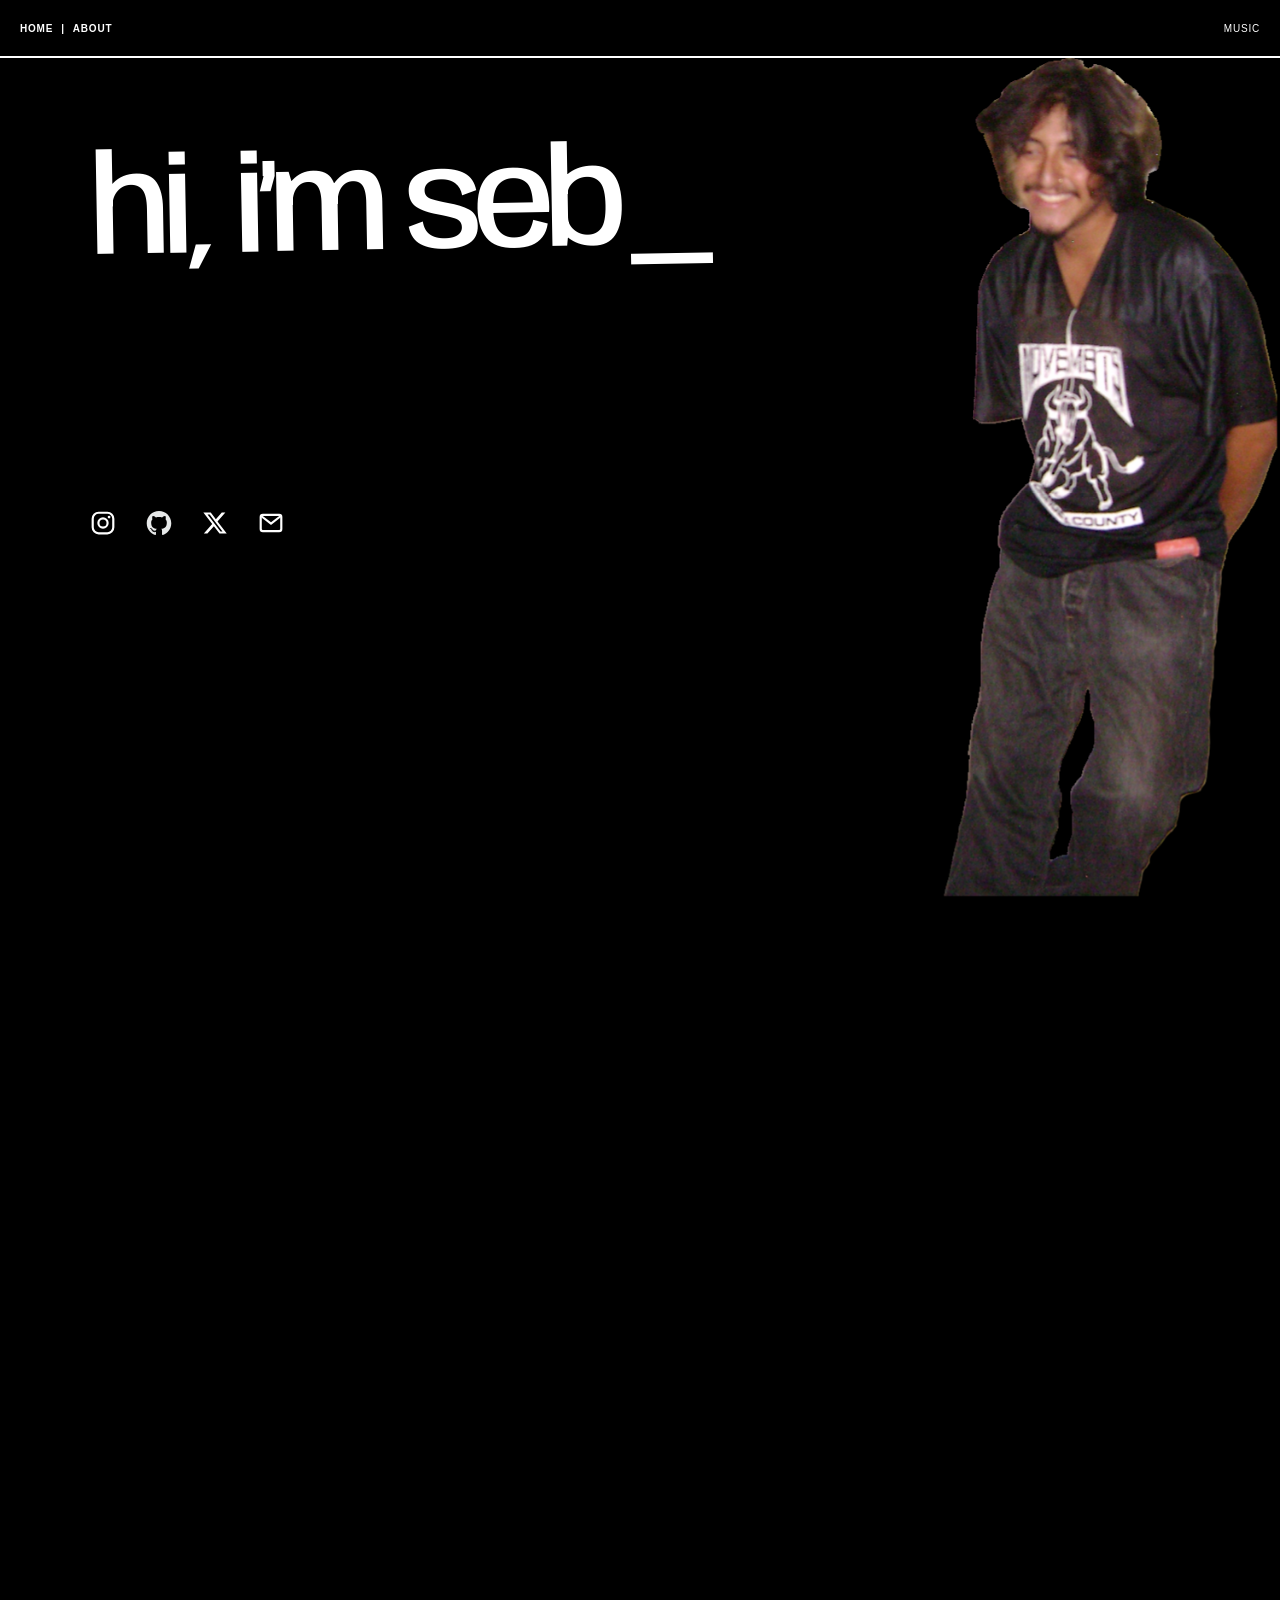
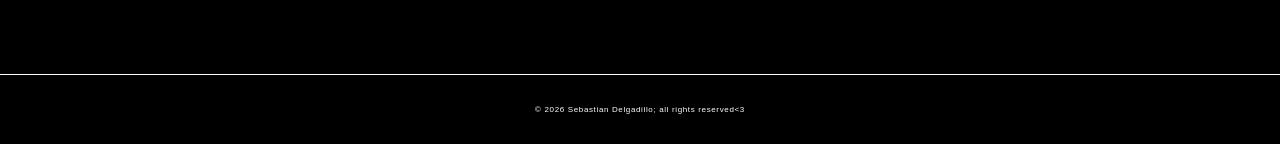
<file: index.html>
<!DOCTYPE html>
<html lang="en">
<head>
  <meta charset="UTF-8">
  <meta name="viewport" content="width=device-width, initial-scale=1, maximum-scale=1, user-scalable=no">
  <meta name="description" content="Sebastian Delgadillo's portfolio.">
  <title>Sebastian Delgadillo | Portfolio</title>
  <link rel="stylesheet" href="styles.css">
</head>
<body>
  <header class="topbar">
    <div class="topbar-start">
      <a class="home-link" href="index.html">HOME</a>
      <span aria-hidden="true">|</span>
      <a class="about-link" href="index.html?about=1" data-about-link>ABOUT</a>
    </div>
    <nav aria-label="Main navigation">
      <a href="music.html">MUSIC</a>
    </nav>
  </header>

  <main class="home-main">
    <section class="hero" aria-labelledby="hero-title">
      <div class="hero-copy hand">
        <h1 id="hero-title" data-typewriter>hi, i’m seb.</h1>
        <p data-typewriter>computer science<br>student &amp; musician.</p>
        <nav class="hero-socials" aria-label="Social profiles">
          <a href="https://www.instagram.com/minonosky/" target="_blank" rel="noopener noreferrer" aria-label="Instagram">
            <img src="images/socials/instagram.svg" alt="" width="26" height="26">
          </a>
          <a href="https://github.com/minonosky" target="_blank" rel="noopener noreferrer" aria-label="GitHub">
            <img class="social-logo-invert" src="images/tech-stack/github.svg" alt="" width="26" height="26">
          </a>
          <a href="https://x.com/minonosky" target="_blank" rel="noopener noreferrer" aria-label="X">
            <img src="images/socials/x.svg" alt="" width="26" height="26">
          </a>
          <a class="email-social" href="mailto:minonosky@gmail.com">
            <img src="images/socials/gmail.svg" alt="" width="26" height="26">
            <span>minonosky@gmail.com</span>
          </a>
        </nav>
      </div>

      <div class="hero-contact">
        <div class="hero-person" id="portrait-about" tabindex="0" aria-label="Hover or focus to show a short note about Sebastian">
          <img class="person-photo" src="images/body-cutout.png" alt="" draggable="false">
        </div>
        <div class="contact-reveal">
          <p class="about-location">CALIFORNIA<img src="images/us-flag.svg" alt="" aria-hidden="true"></p>
          <p>21 y/o studying computer science at Fullerton College with a growing focus on machine learning and AI.</p>
          <div class="tech-stack" role="group" aria-label="Tech stack and tools">
            <div class="tech-stack-group">
              <span class="tech-stack-label">LANGUAGES</span>
              <ul>
                <li><img src="images/tech-stack/python.svg" alt="" width="18" height="18">PYTHON</li>
                <li><img src="images/tech-stack/cplusplus.svg" alt="" width="18" height="18">C++</li>
                <li><img src="images/tech-stack/java.svg" alt="" width="18" height="18">JAVA</li>
                <li><img src="images/tech-stack/lua.svg" alt="" width="18" height="18">LUA</li>
                <li><img src="images/tech-stack/javascript.svg" alt="" width="18" height="18">JAVASCRIPT</li>
                <li><img src="images/tech-stack/html5.svg" alt="" width="18" height="18">HTML</li>
                <li><img src="images/tech-stack/css3.svg" alt="" width="18" height="18">CSS</li>
              </ul>
            </div>
            <div class="tech-stack-group">
              <span class="tech-stack-label">TOOLS</span>
              <ul>
                <li><img src="images/tech-stack/vscode.svg" alt="" width="18" height="18">VS CODE</li>
                <li><img src="images/tech-stack/intellij.svg" alt="" width="18" height="18">INTELLIJ</li>
                <li><img src="images/tech-stack/roblox-studio.svg" alt="" width="18" height="18">ROBLOX STUDIO</li>
                <li><img src="images/tech-stack/git.svg" alt="" width="18" height="18">GIT</li>
                <li><img class="tech-logo-invert" src="images/tech-stack/github.svg" alt="" width="18" height="18">GITHUB</li>
                <li><img src="images/tech-stack/linux.svg" alt="" width="18" height="18">LINUX</li>
                <li><img src="images/tech-stack/cloudflare.svg" alt="" width="18" height="18">CLOUDFLARE</li>
                <li><img src="images/tech-stack/codex.svg" alt="" width="18" height="18">CODEX</li>
                <li><img src="images/tech-stack/claude.svg" alt="" width="18" height="18">CLAUDE</li>
              </ul>
            </div>
          </div>
        </div>
      </div>
    </section>

    <section class="featured-projects" id="featured-projects" aria-labelledby="featured-projects-title">
      <header class="featured-heading">
        <h2 class="hand" id="featured-projects-title">featured projects.</h2>
      </header>

      <div class="featured-list">
        <article class="featured-project" data-card-href="marching-band.html" tabindex="0" role="link" aria-label="View the Marching Band: Rehearsal Site case study">
          <figure class="featured-thumb">
            <img src="images/projects/roblox/screenshot5.png" alt="Preview of the Roblox marching band project" width="512" height="512">
          </figure>
          <div class="featured-name">
            <h3 class="hand">Marching Band: Rehearsal Site</h3>
            <p>a marching band game/community built in Roblox.</p>
          </div>
          <div class="featured-card-footer">
            <p class="featured-tools">LUA / ROBLOX STUDIO</p>
            <div class="featured-card-icons" aria-label="Lua and Roblox Studio">
              <img src="images/tech-stack/lua.svg" alt="Lua" width="22" height="22">
              <a class="featured-project-link" href="https://www.roblox.com/games/91005568012348/Marching-Band-Rehearsal-Site" target="_blank" rel="noopener noreferrer" aria-label="Play Marching Band: Rehearsal Site on Roblox">
                <img src="images/tech-stack/roblox-studio.svg" alt="" width="22" height="22">
              </a>
            </div>
          </div>
        </article>

        <article class="featured-project" data-card-href="https://github.com/minonosky/manhunt-plugin" tabindex="0" role="link" aria-label="View the Minecraft Manhunt Plugin on GitHub">
          <figure class="featured-thumb featured-thumb--contain">
            <img src="images/projects/minecraft/minecraft1.png" alt="Minecraft screen showing the Manhunt plugin commands" width="645" height="332">
          </figure>
          <div class="featured-name">
            <h3 class="hand">Minecraft Manhunt Plugin</h3>
            <p>a server plugin for Minecraft made for the manhunt game mode.</p>
          </div>
          <div class="featured-card-footer">
            <p class="featured-tools">JAVA / INTELLIJ IDEA</p>
            <div class="featured-card-icons" aria-label="Java, IntelliJ IDEA, and GitHub">
              <img src="images/tech-stack/java.svg" alt="Java" width="22" height="22">
              <img src="images/tech-stack/intellij.svg" alt="IntelliJ IDEA" width="22" height="22">
              <a class="featured-project-link" href="https://github.com/minonosky/manhunt-plugin" target="_blank" rel="noopener noreferrer" aria-label="View Sebastian's GitHub profile">
                <img class="featured-link-icon--white" src="images/tech-stack/github.svg" alt="" width="22" height="22">
              </a>
            </div>
          </div>
        </article>

      </div>
    </section>
  </main>

  <footer>
    <p>© <span data-year></span> Sebastian Delgadillo; all rights reserved&lt;3</p>
  </footer>

  <script src="script.js?v=navigation-1"></script>
</body>
</html>
</file>
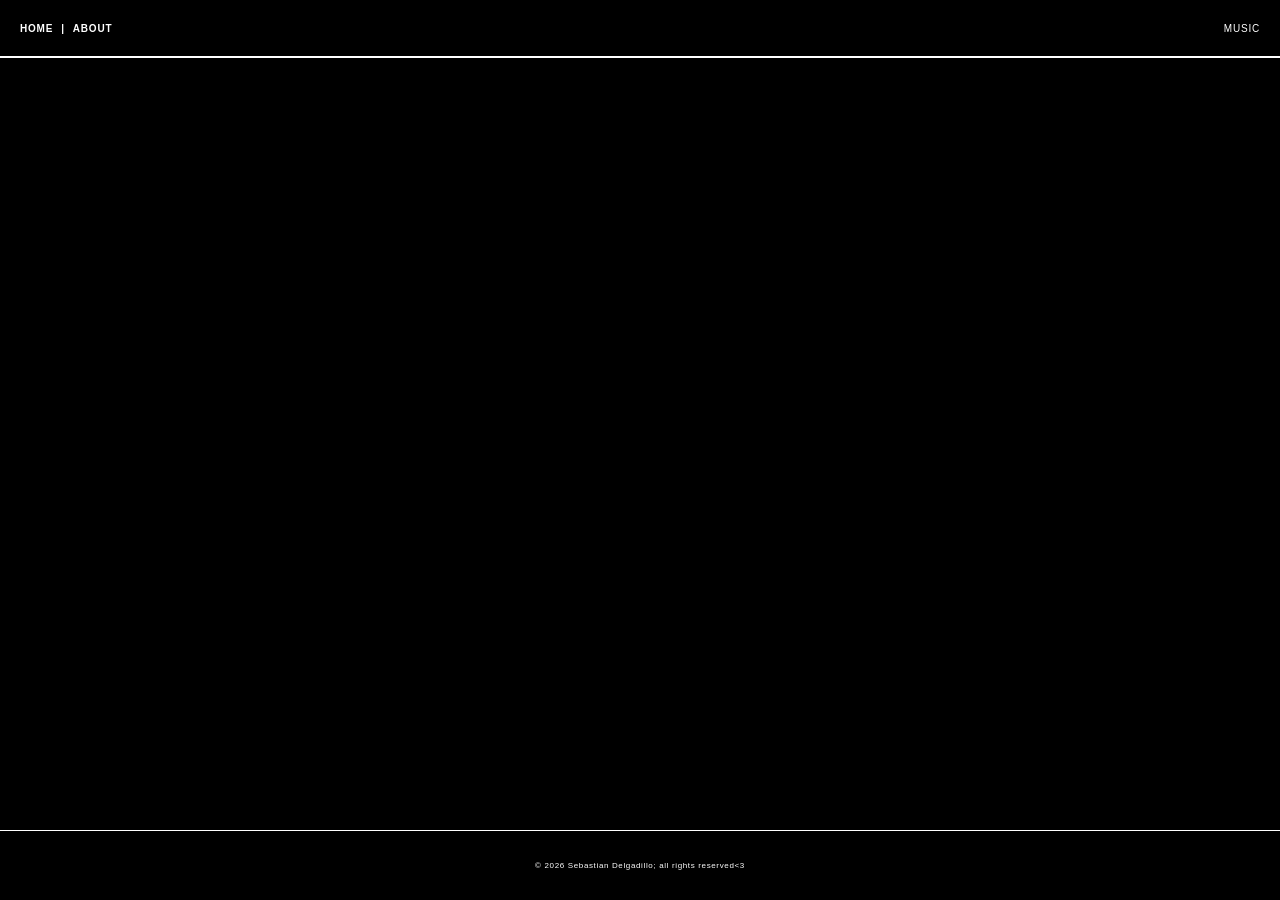
<file: music.html>
<!DOCTYPE html>
<html lang="en">
<head>
  <meta charset="UTF-8">
  <meta name="viewport" content="width=device-width, initial-scale=1, maximum-scale=1, user-scalable=no">
  <meta name="description" content="The music experience of Sebastian Delgadillo.">
  <title>Music — Sebastian Delgadillo</title>
  <link rel="stylesheet" href="styles.css">
</head>
<body>
  <header class="topbar">
    <div class="topbar-start">
      <a class="home-link" href="index.html">HOME</a>
      <span aria-hidden="true">|</span>
      <a class="about-link" href="index.html?about=1" data-about-link>ABOUT</a>
    </div>
    <nav aria-label="Main navigation">
      <a href="music.html">MUSIC</a>
    </nav>
  </header>

  <main class="page-main"></main>

  <footer>
    <p>© <span data-year></span> Sebastian Delgadillo; all rights reserved&lt;3</p>
  </footer>

  <script src="script.js?v=navigation-1"></script>
</body>
</html>
</file>
<file: styles.css>
@import url("https://fonts.googleapis.com/css2?family=Anybody:wght@500&display=swap");

:root {
  color-scheme: dark;
  --black: #000;
  --white: #fff;
  --gray: #8b8b8b;
  font-family: Arial, Helvetica, sans-serif;
  color: var(--white);
  background: var(--black);
}

* { box-sizing: border-box; }
html {
  scroll-behavior: smooth;
  -webkit-user-select: none;
  user-select: none;
}
body { min-height: 100vh; margin: 0; display: flex; flex-direction: column; overflow-x: hidden; background: #000; -webkit-font-smoothing: antialiased; -moz-osx-font-smoothing: grayscale; text-rendering: optimizeLegibility; }
a { color: inherit; text-decoration: none; }
img {
  -webkit-user-drag: none;
  -webkit-touch-callout: none;
  user-select: none;
}
input, textarea, [contenteditable="true"] {
  -webkit-user-select: text;
  user-select: text;
}

.hand {
  font-family: "Anybody", Arial, Helvetica, sans-serif;
  font-weight: 500;
  font-synthesis: none;
}
.hand :where(h1, h2, h3) { font-weight: 500; }

.topbar {
  position: relative;
  z-index: 10;
  min-height: 58px;
  display: flex;
  align-items: center;
  justify-content: space-between;
  gap: 24px;
  padding: 0 20px;
  border-bottom: 2px solid #fff;
  background: #000;
  font-size: 10px;
  letter-spacing: 0.08em;
}

.topbar-start { display: flex; align-items: center; gap: 8px; font-weight: 700; }
nav { display: flex; gap: clamp(18px, 3vw, 46px); }
nav a:hover, .topbar-start a:hover, footer a:hover { text-decoration: underline; text-decoration-thickness: 1px; text-underline-offset: 5px; }

.home-main { flex: 1; }
.hero { --hero-fade: 1; --hero-shift: 0px; position: relative; min-height: calc(100vh - 58px); overflow: hidden; }
.hero-copy { position: relative; z-index: 3; width: min(72vw, 1180px); padding: clamp(80px, 10vh, 130px) 0 100px clamp(28px, 7vw, 140px); opacity: var(--hero-fade); transform: translateX(calc(var(--hero-shift) * -0.65)); transition: opacity 220ms ease; will-change: opacity, transform; }
.hero:has(.hero-person:hover, .hero-person:focus) .hero-copy { opacity: 0.32; }
.hero-copy h1 { margin: 0; font-size: clamp(4.8rem, 10.4vw, 12rem); line-height: 0.94; letter-spacing: -0.075em; transform: rotate(-1deg); }
.hero-copy > p { margin: clamp(22px, 4vh, 55px) 0 clamp(45px, 7vh, 90px); font-size: clamp(2rem, 4.8vw, 5.4rem); line-height: 1.12; letter-spacing: -0.055em; transform: rotate(0.5deg); }
.hero-socials { display: flex; flex-wrap: wrap; gap: 18px 30px; font-family: Arial, Helvetica, sans-serif; }
.hero-socials a { display: inline-flex; align-items: center; gap: 9px; font-size: 9px; letter-spacing: 0.1em; }
.hero-socials img { width: 26px; height: 26px; display: block; }
.hero-socials .social-logo-invert { filter: invert(1); }
.hero-socials a:hover span { text-decoration: underline; text-decoration-thickness: 1px; text-underline-offset: 5px; }
.hero-socials .email-social { gap: 0; }
.email-social span { max-width: 0; display: inline-block; padding-left: 0; overflow: hidden; opacity: 0; white-space: nowrap; transform: translateX(-9px); transition: max-width 260ms cubic-bezier(.2,.7,.2,1), padding-left 260ms cubic-bezier(.2,.7,.2,1), opacity 180ms ease, transform 260ms cubic-bezier(.2,.7,.2,1); }
.email-social:hover span, .email-social:focus-visible span { max-width: 180px; padding-left: 9px; opacity: 1; transform: translateX(0); }
.typewriter-word { display: inline-block; white-space: nowrap; }
.typewriter-ready .typewriter-letter { position: relative; visibility: hidden; }
.typewriter-ready .typewriter-letter.is-visible { visibility: visible; }
.typewriter-ready .typewriter-letter.is-current::after { content: "_"; position: absolute; left: calc(100% + 0.1em); bottom: 0; animation: typewriter-cursor 900ms steps(1, end) infinite; }

@keyframes typewriter-cursor {
  50% { opacity: 0; }
}
.hero-contact { position: absolute; z-index: 2; top: 0; right: 0; bottom: 0; width: min(58vw, 1080px); outline: none; opacity: var(--hero-fade); transform: translateX(calc(var(--hero-shift) * 0.45)); will-change: opacity, transform; }
.hero-person { position: absolute; top: 0; right: 0; bottom: 0; width: clamp(260px, 40vh, 430px); overflow: visible; outline: none; }
.hero-person img { position: absolute; top: 0; right: 3px; width: auto; max-width: none; height: calc(100% - 4px); display: block; }
.person-photo { z-index: 2; transform-origin: right bottom; animation: portrait-idle-jitter 340ms steps(2, end) infinite alternate; transition: transform 180ms cubic-bezier(.2,.7,.2,1), filter 160ms ease; }
.contact-reveal { position: absolute; z-index: 3; top: 34%; right: min(23vw, 440px); width: min(28vw, 320px); display: flex; flex-direction: column; align-items: flex-end; gap: 8px; opacity: 0; pointer-events: none; transform: translateX(70px); transition: opacity 220ms ease, transform 260ms cubic-bezier(.2,.7,.2,1); font-size: clamp(0.8rem, 1.25vw, 1.15rem); letter-spacing: 0.01em; }
.contact-reveal p { margin: 0; line-height: 1.45; text-align: right; }
.contact-reveal .about-location { display: inline-flex; align-items: center; gap: 5px; color: #b1b1b1; font-size: clamp(0.58rem, 0.72vw, 0.7rem); line-height: 1; letter-spacing: 0.08em; }
.about-location img { width: 18px; height: auto; display: block; flex: none; }
.tech-stack { margin-top: 10px; text-align: right; }
.tech-stack-group + .tech-stack-group { margin-top: 13px; }
.tech-stack-label { display: block; margin-bottom: 7px; color: var(--gray); font-size: 0.55rem; letter-spacing: 0.14em; }
.tech-stack ul { max-width: 320px; margin: 0; padding: 0; display: flex; flex-wrap: wrap; justify-content: flex-end; gap: 8px 13px; list-style: none; font-size: clamp(0.55rem, 0.65vw, 0.68rem); letter-spacing: 0.07em; }
.tech-stack li { display: inline-flex; align-items: center; gap: 5px; white-space: nowrap; }
.tech-stack img { width: 18px; height: 18px; display: block; object-fit: contain; }
.tech-stack .tech-logo-invert { filter: invert(1); }
.hero-contact:has(.hero-person:hover, .hero-person:focus, .contact-reveal:hover, .contact-reveal:focus-within) .contact-reveal { opacity: 1; pointer-events: auto; transform: translateX(0); }
.hero-contact:has(.hero-person:hover, .hero-person:focus, .contact-reveal:hover, .contact-reveal:focus-within) .person-photo { animation: portrait-outline-jitter 180ms steps(2, end) infinite alternate; }

@keyframes portrait-idle-jitter {
  0% {
    transform: translate(0, -1px) scale(1.002);
    filter: drop-shadow(1px 0 0 #fff) drop-shadow(-1px 0 0 #fff) drop-shadow(0 1px 0 #fff) drop-shadow(0 -1px 0 #fff);
  }
  100% {
    transform: translate(-1px, 0) scale(1.003);
    filter: drop-shadow(1px 1px 0 #fff) drop-shadow(-1px -1px 0 #fff) drop-shadow(1px -1px 0 #fff) drop-shadow(-1px 1px 0 #fff);
  }
}

@keyframes portrait-outline-jitter {
  0% {
    transform: translate(-1px, -2px) scale(1.014);
    filter: drop-shadow(2px 0 0 #fff) drop-shadow(-2px 0 0 #fff) drop-shadow(0 2px 0 #fff) drop-shadow(0 -2px 0 #fff);
  }
  100% {
    transform: translate(-3px, -1px) scale(1.017);
    filter: drop-shadow(3px 1px 0 #fff) drop-shadow(-1px -2px 0 #fff) drop-shadow(1px 3px 0 #fff) drop-shadow(-2px -1px 0 #fff);
  }
}

.featured-projects { padding: clamp(70px, 8vw, 125px) clamp(20px, 5vw, 90px) clamp(80px, 8vw, 125px); background: #000; opacity: var(--projects-fade, 1); will-change: opacity; }
.featured-heading { padding-bottom: clamp(42px, 5vw, 70px); text-align: center; transition: opacity 650ms ease, translate 650ms cubic-bezier(0.22, 1, 0.36, 1); }
.featured-heading h2 { margin: 0; font-size: clamp(3rem, 5.5vw, 6.5rem); line-height: 0.92; letter-spacing: -0.065em; transform: rotate(-0.35deg); }
.featured-list { width: min(100%, 940px); margin: 0 auto; display: grid; grid-template-columns: repeat(auto-fit, minmax(min(360px, 100%), 1fr)); gap: clamp(20px, 2.5vw, 38px); }
.featured-project { --reveal-delay: 80ms; position: relative; isolation: isolate; display: flex; flex-direction: column; min-height: clamp(390px, 34vw, 480px); padding: clamp(20px, 2vw, 30px); transition: opacity 650ms ease var(--reveal-delay), translate 650ms cubic-bezier(0.22, 1, 0.36, 1) var(--reveal-delay); }
.featured-project::before { content: ""; position: absolute; z-index: -1; inset: 0; border: 1px solid #fff; border-radius: 3px 12px 5px 9px / 8px 4px 11px 5px; transform: rotate(-0.25deg); pointer-events: none; }
.featured-project:nth-child(2n)::before { border-radius: 10px 3px 13px 4px / 4px 9px 3px 12px; transform: rotate(0.2deg); }
.featured-project:nth-child(2) { --reveal-delay: 170ms; }
.featured-project[role="link"] { cursor: pointer; outline: none; }
.featured-project[role="link"]:focus-visible::before { outline: 2px solid #fff; outline-offset: 5px; }
.reveal-ready .featured-heading, .reveal-ready .featured-project { opacity: 0; translate: 0 24px; }
.reveal-ready .featured-heading.is-visible, .reveal-ready .featured-project.is-visible { opacity: 1; translate: 0 0; }
.featured-project p { margin: 0; }
.featured-thumb { width: 100%; aspect-ratio: 16 / 9; margin: -8px 0 24px; overflow: hidden; border: 1px solid #666; background: #070707; }
.featured-thumb img { width: 100%; height: 100%; display: block; object-fit: cover; object-position: center; }
.featured-thumb--contain img { object-fit: contain; }
.featured-name { min-width: 0; margin: 0 0 auto; }
.featured-name h3 { margin: 0; font-size: clamp(1.65rem, 2.5vw, 3rem); line-height: 1; letter-spacing: -0.045em; font-weight: 500; }
.featured-name p { margin-top: 8px; color: #777; font-size: 10px; line-height: 1.45; }
.featured-card-footer { margin-top: 24px; padding-top: 13px; display: flex; align-items: center; justify-content: space-between; gap: 20px; border-top: 1px solid #555; }
.featured-tools { color: #c7c7c7; font-family: Arial, Helvetica, sans-serif; font-size: 9px; font-weight: 700; letter-spacing: 0.08em; line-height: 1.5; }
.featured-card-icons { display: flex; align-items: center; gap: 8px; }
.featured-card-icons > img { width: 22px; height: 22px; display: block; object-fit: contain; }
.featured-project-link { display: inline-flex; }
.featured-project-link img { width: 22px; height: 22px; display: block; }
.featured-project-link .featured-link-icon--white { filter: grayscale(1) brightness(0) invert(1); }

.case-study-main { flex: 1; }
.case-study-minimal { padding: clamp(55px, 6vw, 95px) clamp(20px, 5vw, 85px) clamp(70px, 7vw, 110px); }
.case-minimal-intro { max-width: none; }
.case-kicker { margin: 0 0 15px; color: var(--gray); font-size: 9px; letter-spacing: 0.14em; }
.case-title-row { display: grid; grid-template-columns: minmax(0, 1.25fr) minmax(290px, 0.75fr); gap: clamp(45px, 7vw, 120px); align-items: end; }
.case-minimal-intro h1 { margin: 0; font-size: clamp(2.8rem, 5.2vw, 6rem); line-height: 0.9; letter-spacing: -0.065em; transform: rotate(-0.25deg); }
.case-title-meta { width: min(100%, 390px); display: grid; gap: 13px; }
.case-stat-card { display: grid; grid-template-columns: 64px 1fr; gap: 15px; align-items: center; }
.case-stat-logo { width: 64px; height: 64px; display: block; overflow: hidden; border: 1px solid #555; background: #080808; }
.case-stat-logo img { width: 100%; height: 100%; display: block; object-fit: cover; }
.case-stat-logo--contained { background: #fff; }
.case-stat-logo--contained img { object-fit: contain; }
.case-stat-details { min-width: 0; display: grid; gap: 13px; justify-items: start; }
.case-game-stats { display: flex; gap: clamp(18px, 2.5vw, 36px); margin: 0; }
.case-game-stats div { display: grid; gap: 4px; }
.case-game-stats dt { font-size: clamp(1rem, 1.5vw, 1.35rem); font-weight: 700; letter-spacing: -0.03em; }
.case-game-stats dd { margin: 0; color: var(--gray); font-size: 7px; letter-spacing: 0.11em; }
.case-community-card { padding-top: 13px; border-top: 1px solid #333; }
.case-community-details { min-width: 0; display: grid; gap: 9px; }
.case-community-name { font-size: 8px; font-weight: 700; letter-spacing: 0.08em; }
.case-community-details strong { font-size: clamp(1rem, 1.5vw, 1.35rem); letter-spacing: -0.03em; }
.case-community-details small { margin-left: 5px; color: var(--gray); font-size: 7px; letter-spacing: 0.11em; }
.case-project-layout { display: grid; grid-template-columns: minmax(0, 1.25fr) minmax(290px, 0.75fr); gap: clamp(45px, 7vw, 120px); align-items: center; margin-top: clamp(45px, 6vw, 80px); }
.case-media-stage { position: relative; width: 100%; aspect-ratio: 16 / 9; border: 1px solid #fff; background: #050505; }
.case-media-viewport { position: absolute; inset: 0; overflow: hidden; }
.case-media-item { position: absolute; inset: 0; margin: 0; overflow: hidden; }
.case-media-item[hidden] { display: none; }
.case-media-item img { width: 100%; height: 100%; display: block; object-fit: cover; object-position: center; will-change: transform; }
.case-static-copy { max-width: 560px; }
.case-static-copy p { margin: 0; color: #c5c5c5; font-size: clamp(0.82rem, 1vw, 1rem); line-height: 1.65; }
.case-static-copy p + p { margin-top: 22px; }
.case-carousel-button { position: absolute; z-index: 4; top: 50%; width: 30px; height: 44px; padding: 0; border: 0; color: #fff; background: transparent; font: inherit; font-size: 24px; cursor: pointer; transform: translateY(-50%); }
.case-carousel-button--prev { left: -48px; }
.case-carousel-button--next { right: -48px; }

.page-main { flex: 1; padding: clamp(70px, 9vw, 150px) clamp(20px, 5vw, 90px) 130px; }
.page-title { margin-bottom: 80px; }
.page-title > p { margin: 0 0 25px; color: var(--gray); font-size: 9px; letter-spacing: 0.12em; }
.page-title h1 { margin: 0; font-size: clamp(4.5rem, 10vw, 11rem); line-height: 0.9; letter-spacing: -0.075em; transform: rotate(-1deg); }

.project-list { border-top: 2px solid #fff; }
.project { display: grid; grid-template-columns: 55px 1fr 170px 24px; gap: 18px; align-items: start; padding: 25px 10px; border-bottom: 2px solid #fff; }
.project:nth-child(odd) { transform: rotate(-0.15deg); }
.project:nth-child(even) { transform: rotate(0.15deg); }
.project:hover { color: #000; background: #fff; }
.project > span { font-size: 9px; letter-spacing: 0.08em; }
.project > span:last-child { justify-self: end; font-size: 16px; }
.project h2 { margin: 0 0 8px; font-size: clamp(1.4rem, 2.4vw, 2.7rem); font-weight: 500; letter-spacing: -0.04em; }
.project p { margin: 0; color: var(--gray); font-size: 11px; line-height: 1.5; }
.project:hover p { color: #444; }

.music-grid { display: grid; grid-template-columns: minmax(0, 1.15fr) minmax(300px, 0.85fr); gap: 7vw; align-items: center; }
.music-grid figure { margin: 0; }
.music-grid img { width: 100%; max-height: 75vh; display: block; object-fit: cover; object-position: center 25%; filter: grayscale(1) contrast(1.15); }
.music-grid figcaption { margin-top: 10px; color: var(--gray); font-size: 8px; letter-spacing: 0.1em; }
.music-copy > p { max-width: 580px; font-size: clamp(1rem, 1.6vw, 1.35rem); line-height: 1.55; }
.music-copy dl { margin-top: 45px; border-top: 1px solid #fff; }
.music-copy dl div { display: grid; grid-template-columns: 110px 1fr; padding: 12px 0; border-bottom: 1px solid #555; font-size: 9px; letter-spacing: 0.06em; }
.music-copy dt, .music-copy dd { margin: 0; }
.music-copy dt { color: var(--gray); }

footer { min-height: 70px; display: flex; align-items: center; justify-content: center; padding: 0 20px; border-top: 1px solid #fff; background: #000; font-size: 8px; letter-spacing: 0.08em; text-align: center; }
footer p { margin: 0; }

@media (max-width: 800px) {
  .topbar { min-height: 70px; align-items: flex-start; padding-top: 18px; }
  nav { flex-wrap: wrap; justify-content: flex-end; row-gap: 8px; }
  .hero { min-height: calc(100svh - 70px); }
  .hero-copy { width: 100%; padding: 65px 20px 46vh; }
  .hero-copy h1 { font-size: clamp(4.2rem, 20vw, 7rem); }
  .hero-copy > p { font-size: clamp(1.8rem, 9vw, 3rem); }
  .hero-contact { top: auto; width: 100%; height: 48vh; }
  .hero-person { top: 0; width: min(62vw, 380px); height: 48vh; }
  .hero-person img { top: 0; height: calc(100% - 4px); }
  .contact-reveal { top: 33%; right: min(57vw, 350px); width: min(36vw, 220px); font-size: 0.72rem; }
  .page-main { padding-right: 20px; padding-left: 20px; }
  .featured-project { min-height: 390px; }
  .case-project-layout { grid-template-columns: 1fr; }
  .case-title-row { grid-template-columns: 1fr; align-items: start; }
  .case-title-meta { gap: 18px; }
  .case-static-copy { max-width: 680px; }
  .case-carousel-button { top: 50%; }
  .case-carousel-button--prev { left: -38px; }
  .case-carousel-button--next { right: -38px; }
  .project { grid-template-columns: 35px 1fr 20px; }
  .project > span:nth-child(3) { display: none; }
  .music-grid { grid-template-columns: 1fr; }
  footer { padding-top: 22px; padding-bottom: 22px; }
}

@media (max-width: 480px) {
  .topbar { gap: 12px; font-size: 8px; }
  nav { gap: 12px; }
  .hero-copy { padding-top: 52px; }
  .case-study-minimal { padding-right: 20px; padding-left: 20px; }
  .case-project-layout { gap: 42px; }
  .case-carousel-button { width: 22px; height: 40px; font-size: 20px; }
  .case-carousel-button--prev { left: -20px; }
  .case-carousel-button--next { right: -20px; }
}

@media (prefers-reduced-motion: reduce) {
  html { scroll-behavior: auto; }
  * { transition: none !important; }
  .hero-copy, .hero-contact { opacity: 1 !important; transform: none !important; }
  .hero:has(.hero-person:hover, .hero-person:focus) .hero-copy { opacity: 0.32 !important; }
  .person-photo {
    animation: none;
    transform: none;
    filter: drop-shadow(1px 0 0 #fff) drop-shadow(-1px 0 0 #fff) drop-shadow(0 1px 0 #fff) drop-shadow(0 -1px 0 #fff);
  }
  .hero-contact:has(.hero-person:hover, .hero-person:focus, .contact-reveal:hover, .contact-reveal:focus-within) .person-photo {
    animation: none;
    transform: translate(-2px, -2px) scale(1.014);
    filter: drop-shadow(2px 0 0 #fff) drop-shadow(-2px 0 0 #fff) drop-shadow(0 2px 0 #fff) drop-shadow(0 -2px 0 #fff);
  }
}
</file>
